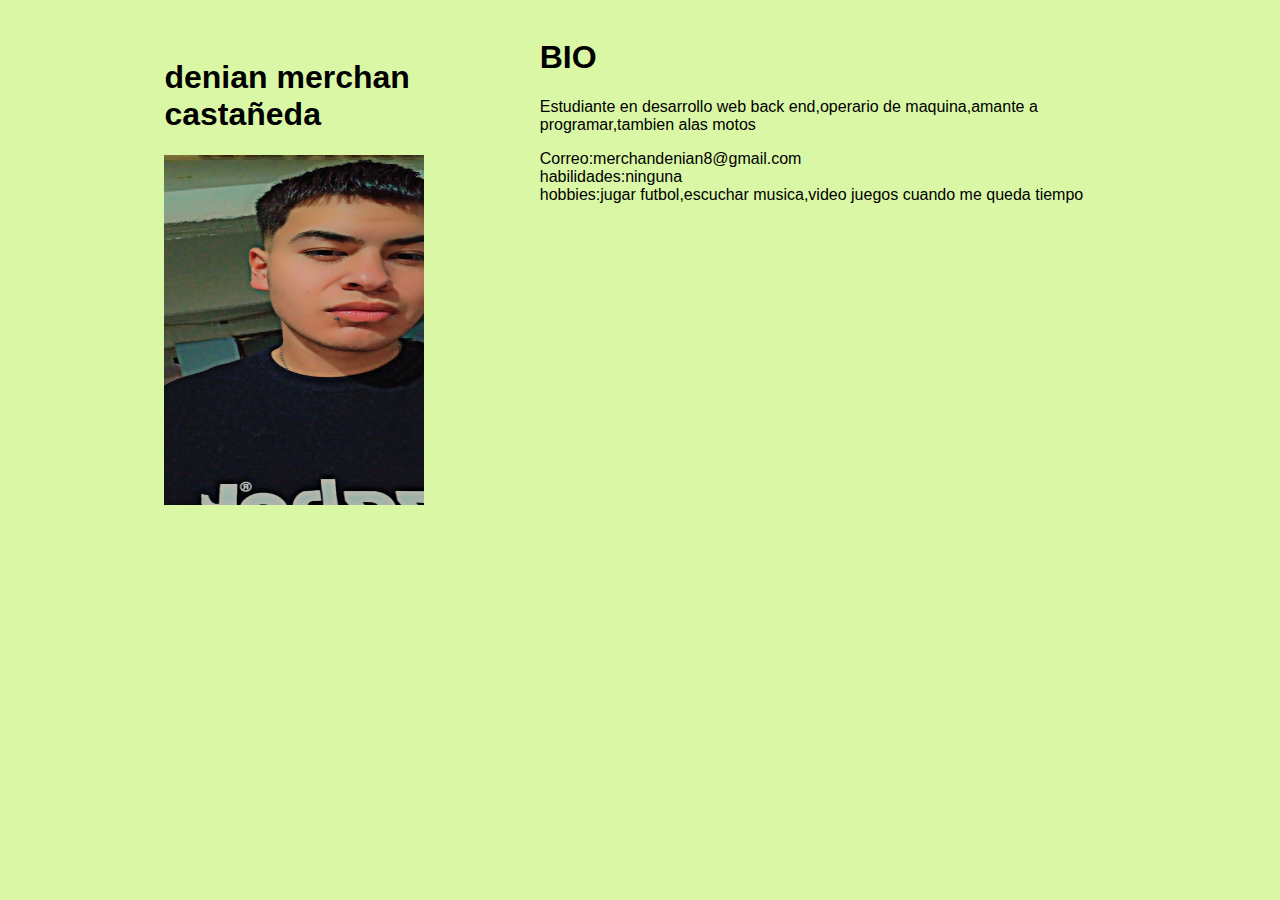
<file: index.html>
<htlm>
    <head>
        <style>
        body{
            background-color: #DAF7A6;
        }
        </style>
        <title>Mi biografria</title>
        <link rel="stylesheet" href="estilos.css">
    </head>
    <body>
        <div class="contenedor">
            <section class="izquierda">
                <h1>denian merchan castañeda </h1>
                <img src="mmm.png" width="260px" height="350px">

            </section>
            <section class="derecha">
                <h1>BIO</h1>
                
                <P>Estudiante en desarrollo web back end,operario de maquina,amante a programar,tambien alas motos</P>
                <div>Correo:merchandenian8@gmail.com</div>
                <div>habilidades:ninguna</div>
                <div>hobbies:jugar futbol,escuchar musica,video juegos cuando me queda tiempo</div>

            </section>
        </div>
        
    </body>
</htlm>
</file>
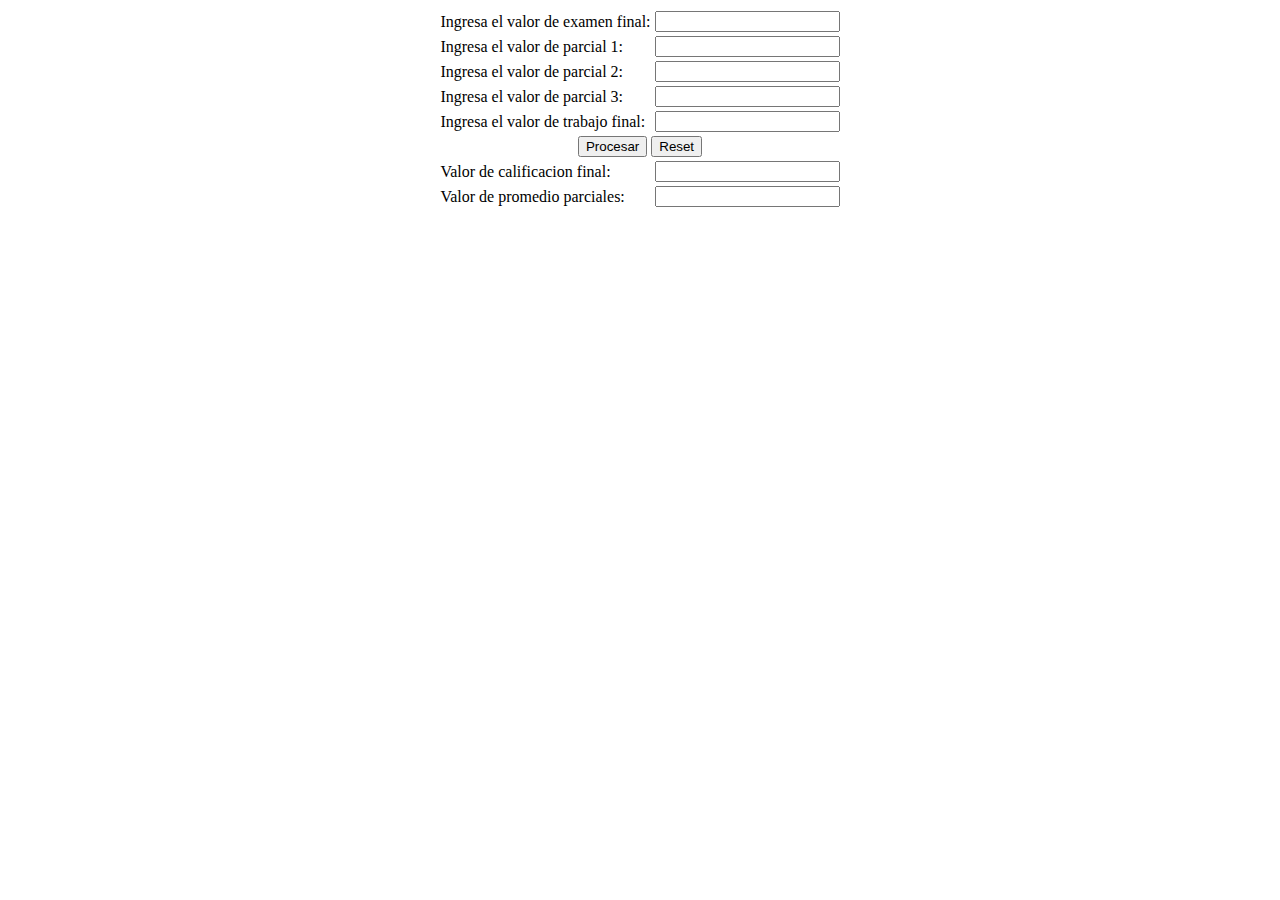
<file: algotirmos/index.html>
<html>
    <head>
        <title>Calificación final en algoritmos</title>
        <meta http-equiv="Content-Type" content="text/html; charset=utf-8">
        <script>
 
function algoritmo()
{
    let calificacion_final, examen_final, parcial_1, parcial_2, parcial_3;
    let promedio_parciales, trabajo_final;
    examen_final = parseFloat (document.formulario1.examen_final.value);
    parcial_1 = parseFloat (document.formulario1.parcial_1.value);
    parcial_2 = parseFloat (document.formulario1.parcial_2.value);
    parcial_3 = parseFloat (document.formulario1.parcial_3.value);
    trabajo_final = parseFloat (document.formulario1.trabajo_final.value);
    promedio_parciales=(parcial_1+parcial_2+parcial_3)/3;
    calificacion_final=promedio_parciales*0.55+examen_final*0.3+trabajo_final*0.15;
    document.formulario1.calificacion_final.value = calificacion_final;
    document.formulario1.promedio_parciales.value = promedio_parciales;
}
 
        </script>
    </head>
    <body>
        <form name="formulario1">
            <table style="text-align: left; margin-left: auto; margin-right: auto;">
                <tbody>
                    <tr>
                        <td>
                            <label for="examen_final">Ingresa el valor de examen final:</label>
                        </td>
                        <td>
                            <input name="examen_final" required="required" step="0.000001" type="number" />
                        </td>
                    </tr>
                    <tr>
                        <td>
                            <label for="parcial_1">Ingresa el valor de parcial 1:</label>
                        </td>
                        <td>
                            <input name="parcial_1" required="required" step="0.000001" type="number" />
                        </td>
                    </tr>
                    <tr>
                        <td>
                            <label for="parcial_2">Ingresa el valor de parcial 2:</label>
                        </td>
                        <td>
                            <input name="parcial_2" required="required" step="0.000001" type="number" />
                        </td>
                    </tr>
                    <tr>
                        <td>
                            <label for="parcial_3">Ingresa el valor de parcial 3:</label>
                        </td>
                        <td>
                            <input name="parcial_3" required="required" step="0.000001" type="number" />
                        </td>
                    </tr>
                    <tr>
                        <td>
                            <label for="trabajo_final">Ingresa el valor de trabajo final:</label>
                        </td>
                        <td>
                            <input name="trabajo_final" required="required" step="0.000001" type="number" />
                        </td>
                    </tr>
                    <tr align="center">
                        <td colspan="2" rowspan="1">
                            <input value="Procesar" type="button" onclick="algoritmo();" />
                            <input type="reset" />
                        </td>
                    </tr>
                    <tr>
                        <td>
                            <label for="calificacion_final">Valor de calificacion final:</label>
                        </td>
                        <td>
                            <input name="calificacion_final" step="0.000001" type="number" />
                        </td>
                    </tr>
                    <tr>
                        <td>
                            <label for="promedio_parciales">Valor de promedio parciales:</label>
                        </td>
                        <td>
                            <input name="promedio_parciales" step="0.000001" type="number" />
                        </td>
                    </tr>
                </tbody>
            </table>
        </form>
    </body>
</html>
</file>
<file: estilos.css>
.contenedor {
    display: flex;
    margin: 0 auto;
    width: 80%;
    }
    .izquierda {
        width: 40%;
        font-family: Arial, Helvetica, sans-serif;
        margin: 10px;
        padding: 20px;
    }
    .derecha{
        font-family: Arial, Helvetica, sans-serif;
        margin: 10px;
    }
</file>
